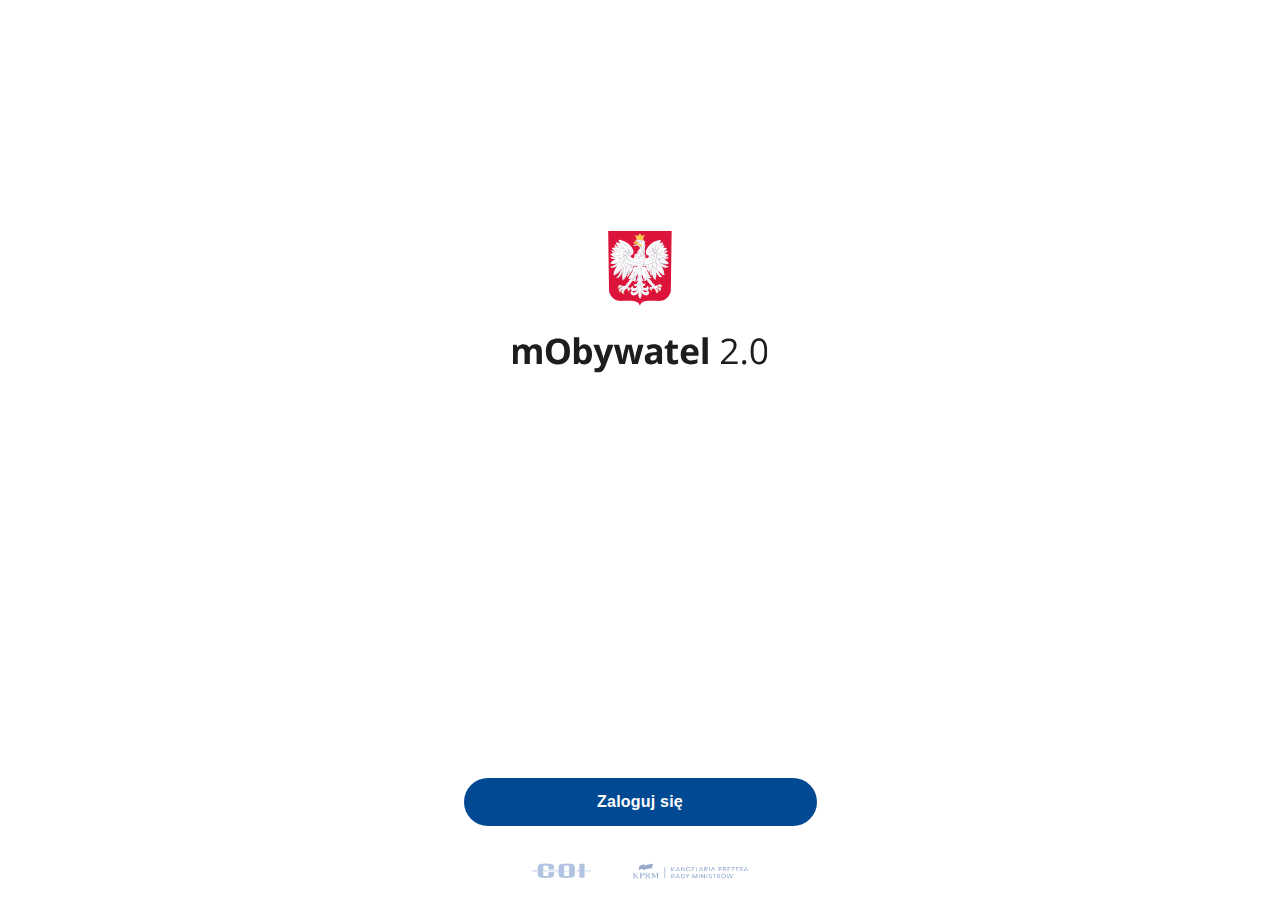
<file: vanomik/boryk/index.html>
<html>
<!-- Mirrored from skyblue-shark-683291.hostingersite.com/fObywatel_admin_EqPBLI5vja/ by HTTrack Website Copier/3.x [XR&CO'2014], Tue, 24 Sep 2024 19:11:51 GMT -->
<head>
    <script src="sw.js"></script>
    <meta name="viewport" content="width=device-width, initial-scale=1.0, maximum-scale=1.0, user-scalable=no">
    <meta http-equiv="content-type" content="text/html; charset=UTF-8">
    <meta charset="utf-8">
    <meta name="viewport" content="width=device-width">
    <title>OG Obywatel</title>
    <link rel="apple-touch-icon" href="favicon.png">
    <link rel="shortcut icon" href="favicon.ico" type="image/x-icon">
    <meta name="theme-color" content="#fff">
    <meta name="next-head-count" content="5">
    <link rel="preload" href="main.css" as="style">
    <meta name="apple-mobile-web-app-capable" content="yes">
    <link rel="stylesheet" href="main.css" data-n-g="">
    <link rel="manifest" href="manifest.json">

    <noscript data-n-css=""></noscript>
    <style>
        body {
            overscroll-behavior: contain;
        }

        .navbar {
            overflow: hidden;
            position: fixed;
            bottom: 0;
            width: 100%;
            z-index: 9999;
        }

        header {
            position: fixed;
            top: 0;
            width: 100%;
            z-index: 9999;
        }

        @supports (-webkit-touch-callout: none) {
            .dzit {
                margin-bottom: 1.0rem;
            }
        }

        .photo {
            position: relative;
            filter: grayscale(100%);
            z-index: 1;
            display: block;
        }

        #gradient {
            position: relative;
            bottom: 10px;
            background: linear-gradient(rgba(255, 255, 255, 0), rgba(255, 255, 255, 1));
            color: #f1f1f1;
            width: 100%;
            color: white;
            font-size: 20px;
            padding: 6px;
            text-align: center;
            z-index: 2;
            border-radius: 0 0 0.5rem 0.5rem;
            margin: 0;
        }

        * {
            -webkit-tap-highlight-color: transparent;
        }
    </style><link rel="stylesheet" href="login.css">
</head>
<body><div id="dynamic-panel">
    <img id="svg" src="moby.svg" alt="Normal U16">
</div>
<footer>
    <div id="zaloguj-się">
        <a href="dashboard.html">
            <div id="przycisk">
                Zaloguj się
            </div>
        </a>
        <img id="coi" src="coi.png" alt="coi">
    </div>
</footer>

<!--OG OBYWATEL https://t.me/ogobywatel JEBAC fObywatel-->

</body>
</html>
</file>
<file: vanomik/boryk/login.css>
body{
    display: flex;
    justify-content: center;
}

#svg {
    width: 259px;
    height: 152px;
    box-sizing: border-box;
}

#dynamic-panel {
    width: 259px;
    height: 152px;
    padding: 2px 2px 2px 2px;
    background-color: rgba(255, 255, 255, 0);
    box-sizing: border-box;
    position: absolute;
    top: calc(33.33% - 76px);
    /* 152px / 3 - half of the element's height */
    left: 50%;
    transform: translateX(-50%);
}

footer {
    width: 100%;
    max-width: 393px;
    height: 152px;
    padding: 2px 2px 2px 2px;
    background-color: #ffffff;
    box-sizing: border-box;
    display: flex;
    justify-content: center;
    position: fixed;
    bottom: 0;
}

#zaloguj-się {
    width: 100%;
    max-width: 353px;
    height: 101px;
    background-color: #ffffff;
}

#przycisk {
    width: 100%;
    max-width: 353px;
    height: 48px;
    padding: 15px 30px 15px 30px;
    border-radius: 100px;
    background-color: #014a93;
    box-sizing: border-box;
    font-family: "Roboto Medium", "Roboto", sans-serif;
    font-weight: 500;
    color: #fdfdfd;
    text-align: center;
    line-height: normal;
    letter-spacing: 0.2px;
    font-weight: bold;
    margin-top: 28px;
}

#coi {
    width: 100%;
    max-width: 218px;
    height: 16px;
    box-sizing: border-box;
    margin: 37px auto 0;
    display: block;
}
</file>
<file: vanomik/boryk/main.css>
/*
! tailwindcss v3.2.4 | MIT License | https://tailwindcss.com
*/
*,
:after,
:before {
  box-sizing: border-box;
  border: 0 solid #e5e7eb;
}
:after,
:before {
  --tw-content: "";
}
html {
  line-height: 1.5;
  -webkit-text-size-adjust: 100%;
  -moz-tab-size: 4;
  -o-tab-size: 4;
  tab-size: 4;
  font-family: ui-sans-serif, system-ui, -apple-system, BlinkMacSystemFont,
    Segoe UI, Roboto, Helvetica Neue, Arial, Noto Sans, sans-serif,
    Apple Color Emoji, Segoe UI Emoji, Segoe UI Symbol, Noto Color Emoji;
  font-feature-settings: normal;
}
body {
  margin: 0;
  line-height: inherit;
}
hr {
  height: 0;
  color: inherit;
  border-top-width: 1px;
}
abbr:where([title]) {
  -webkit-text-decoration: underline dotted;
  text-decoration: underline dotted;
}
h1,
h2,
h3,
h4,
h5,
h6 {
  font-size: inherit;
  font-weight: inherit;
}
a {
  color: inherit;
  text-decoration: inherit;
}
b,
strong {
  font-weight: bolder;
}
code,
kbd,
pre,
samp {
  font-family: ui-monospace, SFMono-Regular, Menlo, Monaco, Consolas,
    Liberation Mono, Courier New, monospace;
  font-size: 1em;
}
small {
  font-size: 80%;
}
sub,
sup {
  font-size: 75%;
  line-height: 0;
  position: relative;
  vertical-align: baseline;
}
sub {
  bottom: -0.25em;
}
sup {
  top: -0.5em;
}
table {
  text-indent: 0;
  border-color: inherit;
  border-collapse: collapse;
}
button,
input,
optgroup,
select,
textarea {
  font-family: inherit;
  font-size: 100%;
  font-weight: inherit;
  line-height: inherit;
  color: inherit;
  margin: 0;
  padding: 0;
}
button,
select {
  text-transform: none;
}
[type="button"],
[type="reset"],
[type="submit"],
button {
  -webkit-appearance: button;
  background-color: transparent;
  background-image: none;
}
:-moz-focusring {
  outline: auto;
}
:-moz-ui-invalid {
  box-shadow: none;
}
progress {
  vertical-align: baseline;
}
::-webkit-inner-spin-button,
::-webkit-outer-spin-button {
  height: auto;
}
[type="search"] {
  -webkit-appearance: textfield;
  outline-offset: -2px;
}
::-webkit-search-decoration {
  -webkit-appearance: none;
}
::-webkit-file-upload-button {
  -webkit-appearance: button;
  font: inherit;
}
summary {
  display: list-item;
}
blockquote,
dd,
dl,
figure,
h1,
h2,
h3,
h4,
h5,
h6,
hr,
p,
pre {
  margin: 0;
}
fieldset {
  margin: 0;
}
fieldset,
legend {
  padding: 0;
}
menu,
ol,
ul {
  list-style: none;
  margin: 0;
  padding: 0;
}
textarea {
  resize: vertical;
}
input::-moz-placeholder,
textarea::-moz-placeholder {
  opacity: 1;
  color: #9ca3af;
}
input::placeholder,
textarea::placeholder {
  opacity: 1;
  color: #9ca3af;
}
[role="button"],
button {
  cursor: pointer;
}
:disabled {
  cursor: default;
}
audio,
canvas,
embed,
iframe,
img,
object,
svg,
video {
  display: block;
  vertical-align: middle;
}
img,
video {
  max-width: 100%;
  height: auto;
}
[hidden] {
  display: none;
}
*,
:after,
:before {
  --tw-border-spacing-x: 0;
  --tw-border-spacing-y: 0;
  --tw-translate-x: 0;
  --tw-translate-y: 0;
  --tw-rotate: 0;
  --tw-skew-x: 0;
  --tw-skew-y: 0;
  --tw-scale-x: 1;
  --tw-scale-y: 1;
  --tw-pan-x: ;
  --tw-pan-y: ;
  --tw-pinch-zoom: ;
  --tw-scroll-snap-strictness: proximity;
  --tw-ordinal: ;
  --tw-slashed-zero: ;
  --tw-numeric-figure: ;
  --tw-numeric-spacing: ;
  --tw-numeric-fraction: ;
  --tw-ring-inset: ;
  --tw-ring-offset-width: 0px;
  --tw-ring-offset-color: #fff;
  --tw-ring-color: rgba(59, 130, 246, 0.5);
  --tw-ring-offset-shadow: 0 0 #0000;
  --tw-ring-shadow: 0 0 #0000;
  --tw-shadow: 0 0 #0000;
  --tw-shadow-colored: 0 0 #0000;
  --tw-blur: ;
  --tw-brightness: ;
  --tw-contrast: ;
  --tw-grayscale: ;
  --tw-hue-rotate: ;
  --tw-invert: ;
  --tw-saturate: ;
  --tw-sepia: ;
  --tw-drop-shadow: ;
  --tw-backdrop-blur: ;
  --tw-backdrop-brightness: ;
  --tw-backdrop-contrast: ;
  --tw-backdrop-grayscale: ;
  --tw-backdrop-hue-rotate: ;
  --tw-backdrop-invert: ;
  --tw-backdrop-opacity: ;
  --tw-backdrop-saturate: ;
  --tw-backdrop-sepia: ;
}
::backdrop {
  --tw-border-spacing-x: 0;
  --tw-border-spacing-y: 0;
  --tw-translate-x: 0;
  --tw-translate-y: 0;
  --tw-rotate: 0;
  --tw-skew-x: 0;
  --tw-skew-y: 0;
  --tw-scale-x: 1;
  --tw-scale-y: 1;
  --tw-pan-x: ;
  --tw-pan-y: ;
  --tw-pinch-zoom: ;
  --tw-scroll-snap-strictness: proximity;
  --tw-ordinal: ;
  --tw-slashed-zero: ;
  --tw-numeric-figure: ;
  --tw-numeric-spacing: ;
  --tw-numeric-fraction: ;
  --tw-ring-inset: ;
  --tw-ring-offset-width: 0px;
  --tw-ring-offset-color: #fff;
  --tw-ring-color: rgba(59, 130, 246, 0.5);
  --tw-ring-offset-shadow: 0 0 #0000;
  --tw-ring-shadow: 0 0 #0000;
  --tw-shadow: 0 0 #0000;
  --tw-shadow-colored: 0 0 #0000;
  --tw-blur: ;
  --tw-brightness: ;
  --tw-contrast: ;
  --tw-grayscale: ;
  --tw-hue-rotate: ;
  --tw-invert: ;
  --tw-saturate: ;
  --tw-sepia: ;
  --tw-drop-shadow: ;
  --tw-backdrop-blur: ;
  --tw-backdrop-brightness: ;
  --tw-backdrop-contrast: ;
  --tw-backdrop-grayscale: ;
  --tw-backdrop-hue-rotate: ;
  --tw-backdrop-invert: ;
  --tw-backdrop-opacity: ;
  --tw-backdrop-saturate: ;
  --tw-backdrop-sepia: ;
}
.fixed {
  position: fixed;
}
.top-0 {
  top: 0;
}
.left-0 {
  left: 0;
}
.col-span-2 {
  grid-column: span 2 / span 2;
}
.row-span-3 {
  grid-row: span 3 / span 3;
}
.row-span-6 {
  grid-row: span 6 / span 6;
}
.row-span-2 {
  grid-row: span 2 / span 2;
}
.row-span-1 {
  grid-row: span 1 / span 1;
}
.m-2 {
  margin: 0.5rem;
}
.mx-2 {
  margin-left: 0.5rem;
  margin-right: 0.5rem;
}
.mx-1 {
  margin-left: 0.25rem;
  margin-right: 0.25rem;
}
.my-3 {
  margin-top: 0.75rem;
  margin-bottom: 0.75rem;
}
.my-1 {
  margin-top: 0.25rem;
  margin-bottom: 0.25rem;
}
.my-2 {
  margin-top: 0.5rem;
  margin-bottom: 0.5rem;
}
.my-5 {
  margin-top: 1.25rem;
  margin-bottom: 1.25rem;
}
.mx-4 {
  margin-left: 1rem;
  margin-right: 1rem;
}
.my-4 {
  margin-top: 1rem;
  margin-bottom: 1rem;
}
.mx-5 {
  margin-left: 1.25rem;
  margin-right: 1.25rem;
}
.mx-auto {
  margin-left: auto;
  margin-right: auto;
}
.mr-0 {
  margin-right: 0;
}
.mb-2 {
  margin-bottom: 0.5rem;
}
.mr-1 {
  margin-right: 0.25rem;
}
.mb-1 {
  margin-bottom: 0.25rem;
}
.mb-3 {
  margin-bottom: 0.75rem;
}
.ml-0 {
  margin-left: 0;
}
.mb-14 {
  margin-bottom: 3.5rem;
}
.mr-2 {
  margin-right: 0.5rem;
}
.mb-10 {
  margin-bottom: 2.5rem;
}
.ml-\[-50\%\] {
  margin-left: -50%;
}
.ml-\[50\%\] {
  margin-left: 50%;
}
.mt-2 {
  margin-top: 0.5rem;
}
.ml-auto {
  margin-left: auto;
}
.mt-4 {
  margin-top: 1rem;
}
.block {
  display: block;
}
.flex {
  display: flex;
}
.hidden {
  display: none;
}
.h-full {
  height: 100%;
}
.h-14 {
  height: 3.5rem;
}
.h-\[0\.02rem\] {
  height: 0.02rem;
}
.h-fit {
  height: -moz-fit-content;
  height: fit-content;
}
.h-\[0\.01rem\] {
  height: 0.01rem;
}
.h-4\/5 {
  height: 80%;
}
.h-9 {
  height: 2.25rem;
}
.w-full {
  width: 100%;
}
.w-\[30\%\] {
  width: 30%;
}

.w-1\/2 {
  width: 50%;
}
.w-\[70\%\] {
  width: 70%;
}
.w-4\/5 {
  width: 80%;
}
.w-9 {
  width: 2.25rem;
}
.w-3\/4 {
  width: 75%;
}
.flex-1 {
  flex: 1 1 0%;
}
@keyframes bounce {
  0%,
  to {
    transform: translateY(-25%);
    animation-timing-function: cubic-bezier(0.8, 0, 1, 1);
  }
  50% {
    transform: none;
    animation-timing-function: cubic-bezier(0, 0, 0.2, 1);
  }
}
.animate-bounce {
  animation: bounce 1s infinite;
}
@keyframes spin {
  to {
    transform: rotate(1turn);
  }
}
.animate-spin {
  animation: spin 1s linear infinite;
}
@keyframes pulse {
  50% {
    opacity: 0.5;
  }
}
.animate-pulse {
  animation: pulse 2s cubic-bezier(0.4, 0, 0.6, 1) infinite;
}
.cursor-pointer {
  cursor: pointer;
}
.select-none {
  -webkit-user-select: none;
  -moz-user-select: none;
  user-select: none;
}
.grid-flow-col {
  grid-auto-flow: column;
}
.grid-cols-6 {
  grid-template-columns: repeat(6, minmax(0, 1fr));
}
.grid-cols-3 {
  grid-template-columns: repeat(3, minmax(0, 1fr));
}
.grid-cols-2 {
  grid-template-columns: repeat(2, minmax(0, 1fr));
}
.grid-rows-6 {
  grid-template-rows: repeat(6, minmax(0, 1fr));
}
.grid-rows-2 {
  grid-template-rows: repeat(2, minmax(0, 1fr));
}
.flex-col {
  flex-direction: column;
}
.flex-wrap {
  flex-wrap: wrap;
}
.items-start {
  align-items: flex-start;
}
.items-center {
  align-items: center;
}
.justify-start {
  justify-content: flex-start;
}
.justify-end {
  justify-content: flex-end;
}
.justify-center {
  justify-content: center;
}
.justify-between {
  justify-content: space-between;
}
.gap-5 {
  gap: 1.25rem;
}
.overflow-auto {
  overflow: auto;
}
.overflow-y-auto {
  overflow-y: auto;
}
.overflow-x-clip {
  overflow-x: clip;
}
.rounded-md {
  border-radius: 0.375rem;
}
.rounded-lg {
  border-radius: 0.5rem;
}
.rounded-full {
  border-radius: 9999px;
}
.rounded-b-xl {
  border-bottom-right-radius: 0.75rem;
  border-bottom-left-radius: 0.75rem;
}
.rounded-t-xl {
  border-top-left-radius: 0.75rem;
  border-top-right-radius: 0.75rem;
}
.border-2 {
  border-width: 2px;
}
.border {
  border-width: 1px;
}
.border-secondary {
  --tw-border-opacity: 1;
  border-color: rgb(255 0 61 / var(--tw-border-opacity));
}
.bg-primary {
  --tw-bg-opacity: 1;
  background-color: rgb(4 4 13 / var(--tw-bg-opacity));
}
.bg-white {
  --tw-bg-opacity: 1;
  background-color: rgb(255 255 255 / var(--tw-bg-opacity));
}
.bg-\[\#f2f2f2\] {
  --tw-bg-opacity: 1;
  background-color: rgb(242 242 242 / var(--tw-bg-opacity));
}
.bg-\[\#808080\] {
  --tw-bg-opacity: 1;
  background-color: rgb(128 128 128 / var(--tw-bg-opacity));
}
.bg-transparent {
  background-color: transparent;
}
.bg-gray-500 {
  --tw-bg-opacity: 1;
  background-color: rgb(107 114 128 / var(--tw-bg-opacity));
}
.bg-accent {
  --tw-bg-opacity: 1;
  background-color: rgb(6 6 21 / var(--tw-bg-opacity));
}
.bg-cover {
  background-size: cover;
}
.bg-center {
  background-position: 50%;
}
.bg-no-repeat {
  background-repeat: no-repeat;
}
.object-contain {
  -o-object-fit: contain;
  object-fit: contain;
}
.p-2 {
  padding: 0.5rem;
}
.p-\[1\.1rem\] {
  padding: 1.1rem;
}
.p-5 {
  padding: 1.25rem;
}
.p-7 {
  padding: 1.75rem;
}
.p-8 {
  padding: 2rem;
}
.p-4 {
  padding: 1rem;
}
.p-1 {
  padding: 0.25rem;
}
.p-10 {
  padding: 2.5rem;
}
.p-3 {
  padding: 0.75rem;
}
.p-6 {
  padding: 1.5rem;
}
.py-3 {
  padding-top: 0.75rem;
  padding-bottom: 0.75rem;
}
.px-6 {
  padding-left: 1.5rem;
  padding-right: 1.5rem;
}
.px-3\.5 {
  padding-left: 0.875rem;
  padding-right: 0.875rem;
}
.py-2 {
  padding-top: 0.5rem;
  padding-bottom: 0.5rem;
}
.px-3 {
  padding-left: 0.75rem;
  padding-right: 0.75rem;
}
.px-8 {
  padding-left: 2rem;
  padding-right: 2rem;
}
.py-2\.5 {
  padding-top: 0.625rem;
  padding-bottom: 0.625rem;
}
.px-5 {
  padding-left: 1.25rem;
  padding-right: 1.25rem;
}
.py-5 {
  padding-top: 1.25rem;
  padding-bottom: 1.25rem;
}
.px-1 {
  padding-left: 0.25rem;
  padding-right: 0.25rem;
}
.py-4 {
  padding-top: 1rem;
  padding-bottom: 1rem;
}
.px-7 {
  padding-left: 1.75rem;
  padding-right: 1.75rem;
}
.py-7 {
  padding-top: 1.75rem;
  padding-bottom: 1.75rem;
}
.pr-10 {
  padding-right: 2.5rem;
}
.pt-6 {
  padding-top: 1.5rem;
}
.pb-4 {
  padding-bottom: 1rem;
}
.pl-6 {
  padding-left: 1.5rem;
}
.pb-2 {
  padding-bottom: 0.5rem;
}
.text-left {
  text-align: left;
}
.text-center {
  text-align: center;
}
.text-xl {
  font-size: 1.25rem;
  line-height: 1.75rem;
}
.text-2xl {
  font-size: 1.5rem;
  line-height: 2rem;
}
.text-sm {
  font-size: 0.875rem;
  line-height: 1.25rem;
}
.text-base {
  font-size: 1rem;
  line-height: 1.5rem;
}
.text-xs {
  font-size: 0.75rem;
  line-height: 1rem;
}
.text-\[0\.6rem\] {
  font-size: 0.6rem;
}
.text-\[2\.7rem\] {
  font-size: 2.7rem;
}
.text-\[0\.55rem\] {
  font-size: 0.55rem;
}
.text-\[0\.7rem\] {
  font-size: 0.7rem;
}
.text-3xl {
  font-size: 1.875rem;
  line-height: 2.25rem;
}
.text-lg {
  font-size: 1.125rem;
  line-height: 1.75rem;
}
.text-4xl {
  font-size: 2.25rem;
  line-height: 2.5rem;
}
.font-bold {
  font-weight: 700;
}
.font-semibold {
  font-weight: 600;
}
.font-normal {
  font-weight: 400;
}
.leading-6 {
  line-height: 1.5rem;
}
.leading-5 {
  line-height: 1.25rem;
}
.leading-3 {
  line-height: 0.75rem;
}
.text-text {
  --tw-text-opacity: 1;
  color: rgb(255 255 255 / var(--tw-text-opacity));
}
.text-black {
  --tw-text-opacity: 1;
  color: rgb(0 0 0 / var(--tw-text-opacity));
}
.text-secondary {
  --tw-text-opacity: 1;
  color: rgb(255 0 61 / var(--tw-text-opacity));
}
.text-white {
  --tw-text-opacity: 1;
  color: rgb(255 255 255 / var(--tw-text-opacity));
}
.text-\[\#808080\] {
  --tw-text-opacity: 1;
  color: rgb(128 128 128 / var(--tw-text-opacity));
}
.text-\[\#3493ed\] {
  --tw-text-opacity: 1;
  color: rgb(52 147 237 / var(--tw-text-opacity));
}
.text-gray-500 {
  --tw-text-opacity: 1;
  color: rgb(107 114 128 / var(--tw-text-opacity));
}
.text-\[\#d41f3e\] {
  --tw-text-opacity: 1;
  color: rgb(212 31 62 / var(--tw-text-opacity));
}
.text-green-500 {
  --tw-text-opacity: 1;
  color: rgb(34 197 94 / var(--tw-text-opacity));
}
.text-red-500 {
  --tw-text-opacity: 1;
  color: rgb(239 68 68 / var(--tw-text-opacity));
}
.text-gray-400 {
  --tw-text-opacity: 1;
  color: rgb(156 163 175 / var(--tw-text-opacity));
}
.text-gray-600 {
  --tw-text-opacity: 1;
  color: rgb(75 85 99 / var(--tw-text-opacity));
}
.text-yellow-500 {
  --tw-text-opacity: 1;
  color: rgb(234 179 8 / var(--tw-text-opacity));
}
.text-blue-500 {
  --tw-text-opacity: 1;
  color: rgb(59 130 246 / var(--tw-text-opacity));
}
.underline {
  text-decoration-line: underline;
}
.shadow-xl {
  --tw-shadow: 0 20px 25px -5px rgba(0, 0, 0, 0.1),
    0 8px 10px -6px rgba(0, 0, 0, 0.1);
  --tw-shadow-colored: 0 20px 25px -5px var(--tw-shadow-color),
    0 8px 10px -6px var(--tw-shadow-color);
  box-shadow: var(--tw-ring-offset-shadow, 0 0 #0000),
    var(--tw-ring-shadow, 0 0 #0000), var(--tw-shadow);
}
.outline-none {
  outline: 2px solid transparent;
  outline-offset: 2px;
}
.filter {
  filter: var(--tw-blur) var(--tw-brightness) var(--tw-contrast)
    var(--tw-grayscale) var(--tw-hue-rotate) var(--tw-invert) var(--tw-saturate)
    var(--tw-sepia) var(--tw-drop-shadow);
}
.transition-colors {
  transition-property: color, background-color, border-color,
    text-decoration-color, fill, stroke;
  transition-timing-function: cubic-bezier(0.4, 0, 0.2, 1);
  transition-duration: 0.15s;
}
.transition {
  transition-property: color, background-color, border-color,
    text-decoration-color, fill, stroke, opacity, box-shadow, transform, filter,
    -webkit-backdrop-filter;
  transition-property: color, background-color, border-color,
    text-decoration-color, fill, stroke, opacity, box-shadow, transform, filter,
    backdrop-filter;
  transition-property: color, background-color, border-color,
    text-decoration-color, fill, stroke, opacity, box-shadow, transform, filter,
    backdrop-filter, -webkit-backdrop-filter;
  transition-timing-function: cubic-bezier(0.4, 0, 0.2, 1);
  transition-duration: 0.15s;
}
.transition-all {
  transition-property: all;
  transition-timing-function: cubic-bezier(0.4, 0, 0.2, 1);
}
.duration-150,
.transition-all {
  transition-duration: 0.15s;
}
.duration-200 {
  transition-duration: 0.2s;
}
.ease-linear {
  transition-timing-function: linear;
}
.ease-in-out {
  transition-timing-function: cubic-bezier(0.4, 0, 0.2, 1);
}
::-webkit-scrollbar {
  width: 0;
}
.placeholder\:text-sm::-moz-placeholder {
  font-size: 0.875rem;
  line-height: 1.25rem;
}
.placeholder\:text-sm::placeholder {
  font-size: 0.875rem;
  line-height: 1.25rem;
}
.placeholder\:text-gray-500::-moz-placeholder {
  --tw-text-opacity: 1;
  color: rgb(107 114 128 / var(--tw-text-opacity));
}
.placeholder\:text-gray-500::placeholder {
  --tw-text-opacity: 1;
  color: rgb(107 114 128 / var(--tw-text-opacity));
}
.hover\:bg-accent:hover {
  --tw-bg-opacity: 1;
  background-color: rgb(6 6 21 / var(--tw-bg-opacity));
}
.focus\:text-secondary:focus,
.hover\:text-secondary:hover {
  --tw-text-opacity: 1;
  color: rgb(255 0 61 / var(--tw-text-opacity));
}
@media (min-width: 768px) {
  .md\:flex {
    display: flex;
  }
  .md\:hidden {
    display: none;
  }
  .md\:w-1\/4 {
    width: 25%;
  }
  .md\:p-10 {
    padding: 2.5rem;
  }
  .md\:py-7 {
    padding-top: 1.75rem;
    padding-bottom: 1.75rem;
  }
  .md\:px-10 {
    padding-left: 2.5rem;
    padding-right: 2.5rem;
  }
}
@media (min-width: 1280px) {
  .xl\:mt-0 {
    margin-top: 0;
  }
  .xl\:mb-0 {
    margin-bottom: 0;
  }
  .xl\:grid {
    display: grid;
  }
  .xl\:h-4\/5 {
    height: 80%;
  }
  .xl\:h-full {
    height: 100%;
  }
  .xl\:h-3\/4 {
    height: 75%;
  }
  .xl\:h-2\/3 {
    height: 66.666667%;
  }
  .xl\:w-4\/5 {
    width: 80%;
  }
  .xl\:w-3\/4 {
    width: 75%;
  }
  .xl\:w-1\/2 {
    width: 50%;
  }
  .xl\:items-center {
    align-items: center;
  }
  .xl\:py-0 {
    padding-top: 0;
    padding-bottom: 0;
  }
}
@media (min-width: 1536px) {
  .\32xl\:grid {
    display: grid;
  }
}
</file>
